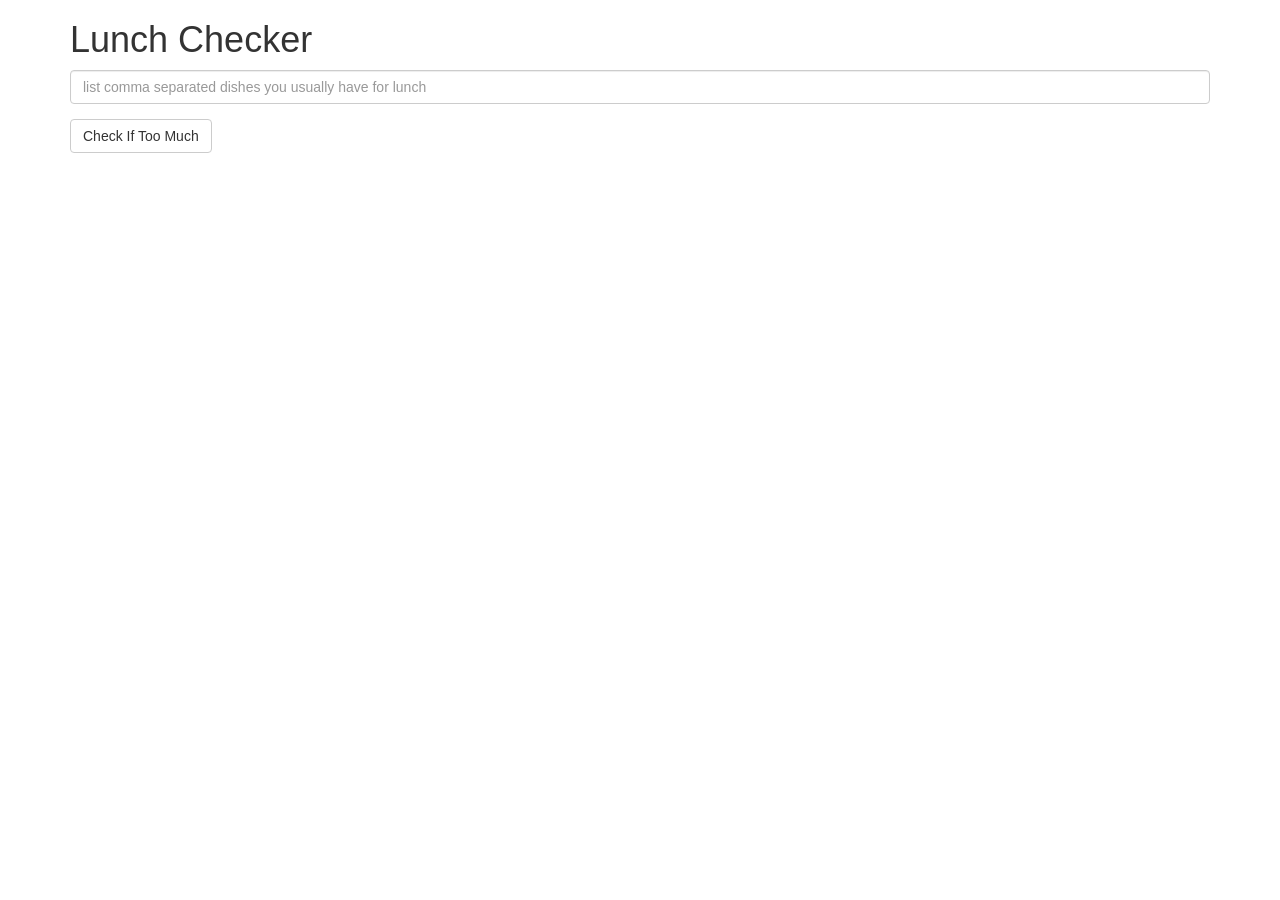
<file: module1-solution/index.html>
<!doctype html>
<html lang="en" ng-app="LunchCheck">
  <head>
    <title>Lunch Checker</title>
    <meta name="viewport" content="width=device-width, initial-scale=1">
    <link rel="stylesheet" href="styles/bootstrap.min.css">
    <style>
      .message { font-size: 1.3em; font-weight: bold; }
    </style>
    <style src="styles/lunchcheck.css"></style>
    <script src="libs/anjular.js"></script>
    <script src="js/app.js"></script>
  </head>

<body>
   <div class="container" ng-controller = "LunchCheckController">
     <h1>Lunch Checker</h1>

         <div class="form-group">
             <input id="lunch-menu" type="text"
             placeholder="list comma separated dishes you usually have for lunch"
             class="form-control"
             ng-model="menu">
         </div>
         <div class="form-group">
             <button class="btn btn-default" ng-click="check()">Check If Too Much</button>
         </div>
         <div class="form-group message" ng-show="show" ng-style="{'color':statuscolor,'border-style':'solid','border-color':statuscolor}">
           <!-- Your message can go here. -->
           {{status}}
         </div>
   </div>
<script>

</script>
</body>
</html>
</file>
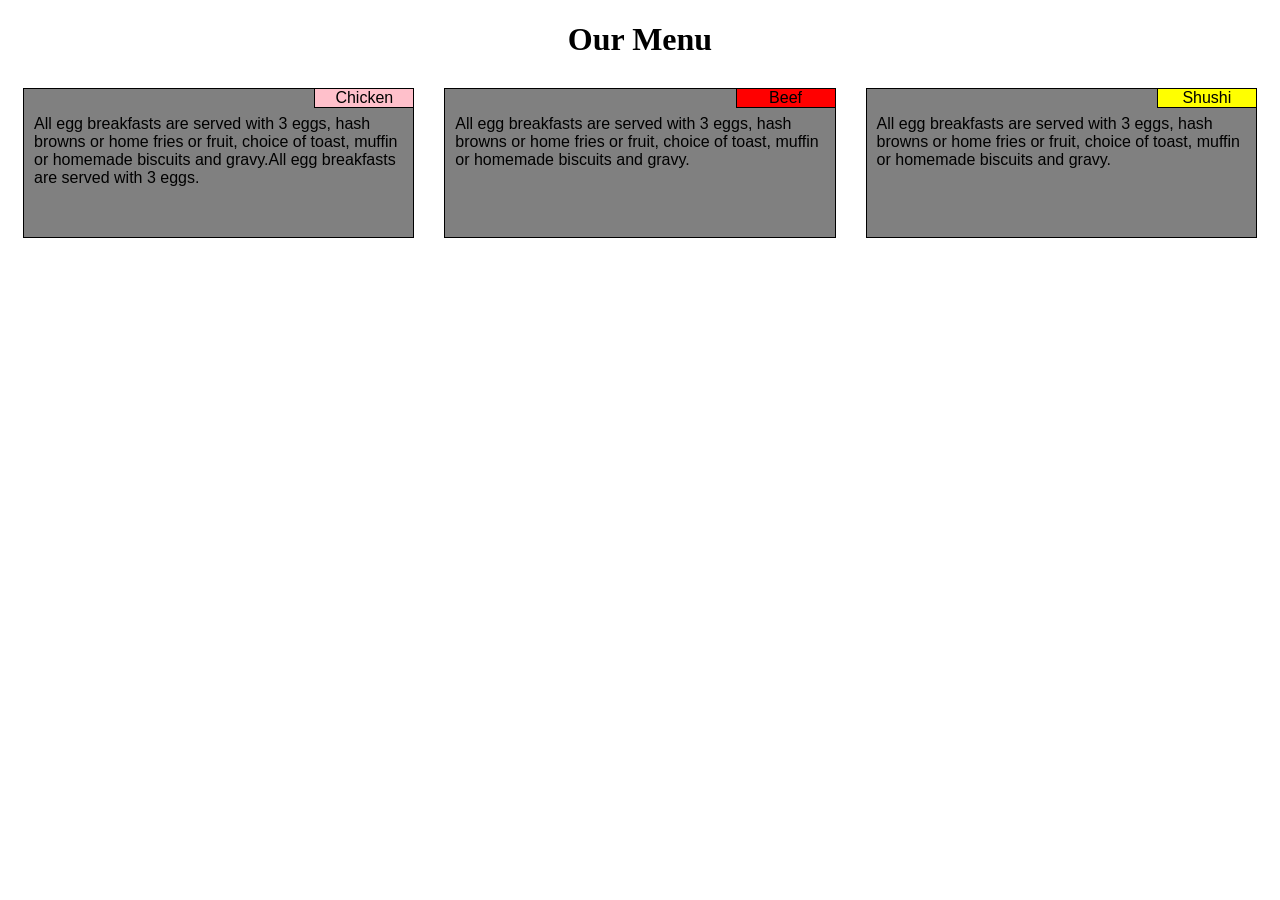
<file: module2-solution.html>
<!DOCTYPE html>
<html>
<head>
<meta charset="utf-8">
<meta name="viewport" content="width=device-width, initial-scale=1">
<title>Our Menu</title>
<link rel="stylesheet" type="text/css" href="module2-solution.css">
</head>
<body>
<h1>Our Menu</h1>

<div class="row">
  <div class="col-lg-4 col-md-6 col-sm-12">
    <div class="divbox">
      <section id="s1">Chicken</section>
      <p>All egg breakfasts are served with 3 eggs, hash browns or home fries or fruit, choice of toast, muffin or homemade biscuits and gravy.All egg breakfasts are served with 3 eggs.</p>
    </div>
  </div>

<div class="col-lg-4 col-md-6 col-sm-12">
    <div class="divbox">
      <section id="s2">Beef</section>
      <p>All egg breakfasts are served with 3 eggs, hash browns or home fries or fruit, choice of toast, muffin or homemade biscuits and gravy.</p>
    </div>
  </div>
  
  <div class="col-lg-4 col-md-12 col-sm-12">
    <div class="divbox">
      <section id="s3">Shushi</section>
      <p>All egg breakfasts are served with 3 eggs, hash browns or home fries or fruit, choice of toast, muffin or homemade biscuits and gravy.</p>
    </div>
  </div>
  
</div>

</body>
</html>
</file>
<file: module2-solution.css>
/********** Base styles **********/
* {
  box-sizing: border-box;
}
h1 {
  margin-bottom: 15px;
  text-align: center;
}

p {
  clear:right;
  padding: 10px;
}
section {
  width: 100px;
  border:1px solid black;
  margin-right: -3px;
  margin-top: -1px;
  position: absolute;
  right: 2px;
  text-align: center;
  background-color: red;
  }

#s1 {
  background-color: #FFC0CB;
}
#s2 {
  background-color: red;
}
#s3 {
  background-color: yellow;
}
.divbox {
  border: 1px solid black;
  background-color: gray;
  height: 150px;
  margin:15px;
  font-family: Helvetica;
  position: relative;
}

/* Simple Responsive Framework. */
.row {
  width: 100%;
}

/********** Large devices only **********/
@media (min-width: 992px) {
  .col-lg-1, .col-lg-2, .col-lg-3, .col-lg-4, .col-lg-5, .col-lg-6, .col-lg-7, .col-lg-8, .col-lg-9, .col-lg-10, .col-lg-11, .col-lg-12 {
    float: left;
  }
  .col-lg-1 {
    width: 8.33%;
  }
  .col-lg-2 {
    width: 16.66%;
  }
  .col-lg-3 {
    width: 25%;
  }
  .col-lg-4 {
    width: 33.33%;
  }
  .col-lg-5 {
    width: 41.66%;
  }
  .col-lg-6 {
    width: 50%;
  }
  .col-lg-7 {
    width: 58.33%;
  }
  .col-lg-8 {
    width: 66.66%;
  }
  .col-lg-9 {
    width: 74.99%;
  }
  .col-lg-10 {
    width: 83.33%;
  }
  .col-lg-11 {
    width: 91.66%;
  }
  .col-lg-12 {
    width: 100%;
  }
}

/********** Medium devices only **********/
@media (min-width: 768px) and (max-width: 991px) {
  .col-md-1, .col-md-2, .col-md-3, .col-md-4, .col-md-5, .col-md-6, .col-md-7, .col-md-8, .col-md-9, .col-md-10, .col-md-11, .col-md-12 {
    float: left;
    
  }
  .col-md-1 {
    width: 8.33%;
  }
  .col-md-2 {
    width: 16.66%;
  }
  .col-md-3 {
    width: 25%;
  }
  .col-md-4 {
    width: 33.33%;
  }
  .col-md-5 {
    width: 41.66%;
  }
  .col-md-6 {
    width: 50%;
  }
  .col-md-7 {
    width: 58.33%;
  }
  .col-md-8 {
    width: 66.66%;
  }
  .col-md-9 {
    width: 74.99%;
  }
  .col-md-10 {
    width: 83.33%;
  }
  .col-md-11 {
    width: 91.66%;
  }
  .col-md-12 {
    width: 100%;
  }
}

/********** small devices only **********/
@media (max-width: 767px) {
  .col-sm-1, .col-sm-2, .col-sm-3, .col-sm-4, .col-sm-5, .col-sm-6, .col-sm-7, .col-sm-8, .col-sm-9, .col-sm-10, .col-sm-11, .col-sm-12 {
    float: left;
    
  }
  .col-sm-1 {
    width: 8.33%;
  }
  .col-sm-2 {
    width: 16.66%;
  }
  .col-sm-3 {
    width: 25%;
  }
  .col-sm-4 {
    width: 33.33%;
  }
  .col-sm-5 {
    width: 41.66%;
  }
  .col-sm-6 {
    width: 50%;
  }
  .col-sm-7 {
    width: 58.33%;
  }
  .col-sm-8 {
    width: 66.66%;
  }
  .col-sm-9 {
    width: 74.99%;
  }
  .col-sm-10 {
    width: 83.33%;
  }
  .col-sm-11 {
    width: 91.66%;
  }
  .col-sm-12 {
    width: 100%;
  }
}
</file>
